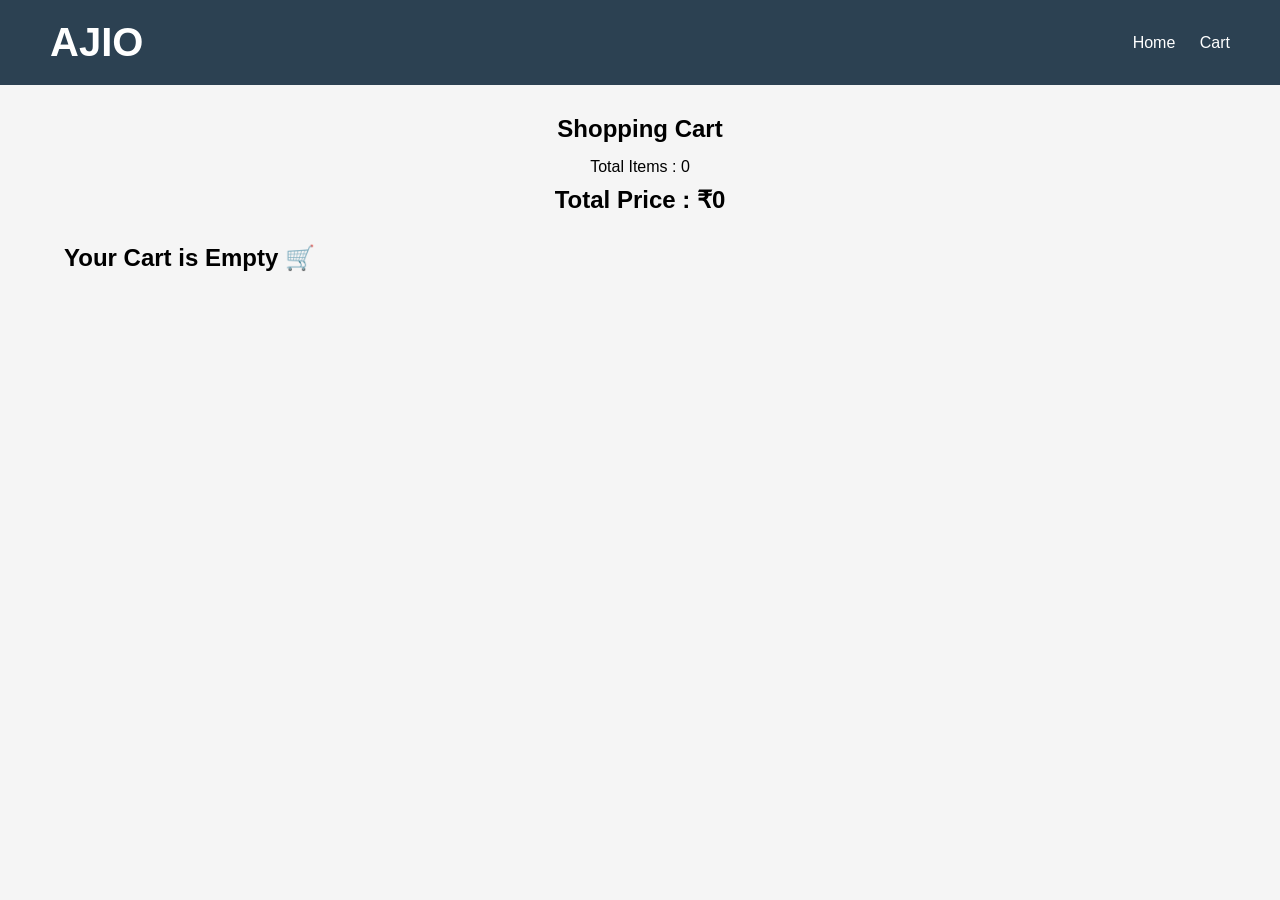
<file: cart.html>
<!DOCTYPE html>
<html lang="en">
<head>
    <meta charset="UTF-8">
    <meta name="viewport" content="width=device-width, initial-scale=1.0">
    <title>AJIO Cart</title>

    <link rel="stylesheet" href="cart.css">
</head>
<body>

    <nav class="cart-navbar">

        <div class="logo">
            AJIO
        </div>

        <div class="nav-links">
            <a href="index.html">Home</a>
            <a href="cart.html">Cart</a>
        </div>

    </nav>

    <section class="cart-header">

        <h1>Shopping Cart</h1>

        <p>
            Total Items :
            <span id="item-count">0</span>
        </p>

        <h2>
            Total Price :
            ₹<span id="cart-total">0</span>
        </h2>

    </section>

    <section id="empty-cart">

        <h2>Your Cart is Empty 🛒</h2>

        <a href="index.html">
            <button>Continue Shopping</button>
        </a>

    </section>

    <section id="cart-container">
            <!-- Here Append All the cart Products  -->
    </section>

    <script src="cart.js"></script>

</body>
</html>
</file>
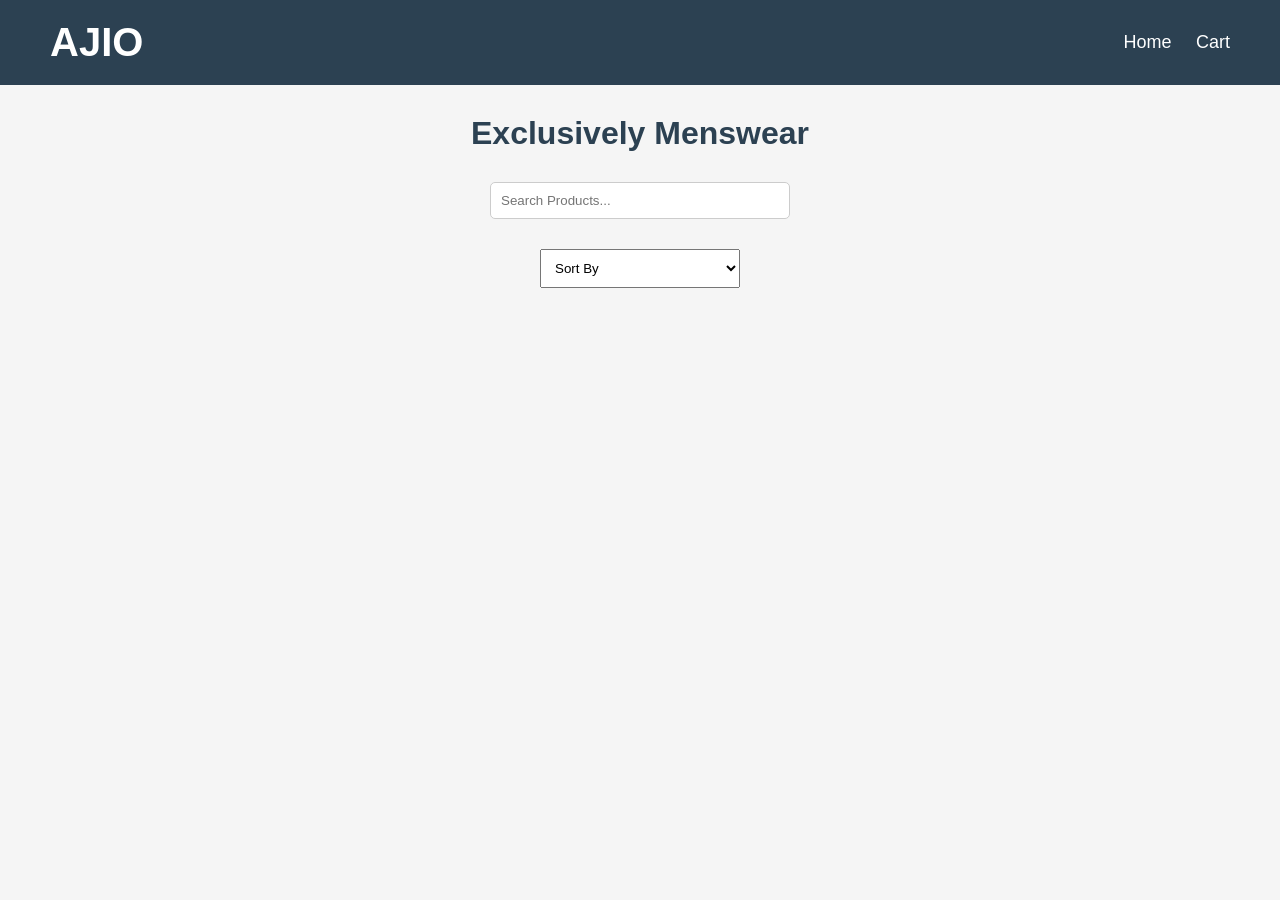
<file: men.html>
<!DOCTYPE html>
<html lang="en">
<head>
    <meta charset="UTF-8">
    <meta http-equiv="X-UA-Compatible" content="IE=edge">
    <meta name="viewport" content="width=device-width, initial-scale=1.0">
    <title>Exclusive Menswear</title>
    <link rel="stylesheet" href="./men.css">
</head>
<body>

    <nav class="navbar">

        <div class="logo">
            AJIO
        </div>
    
        <div>
            <a href="index.html">Home</a>
            <a href="cart.html">Cart</a>
        </div>
    
    </nav>

    <h1 class="title">
        Exclusively Menswear
    </h1>

    <input
        type="text"
        id="search"
        placeholder="Search Products..."
        >

        <select id="sort">
            <option value="">Sort By</option>
            <option value="low">Price: Low to High</option>
            <option value="high">Price: High to Low</option>
        </select>

    <div id="product-container">
        <!-- //here i will append all items -->
        </div>

        
        

        <script src="men.js"></script>
    
</body>
</html>
</file>
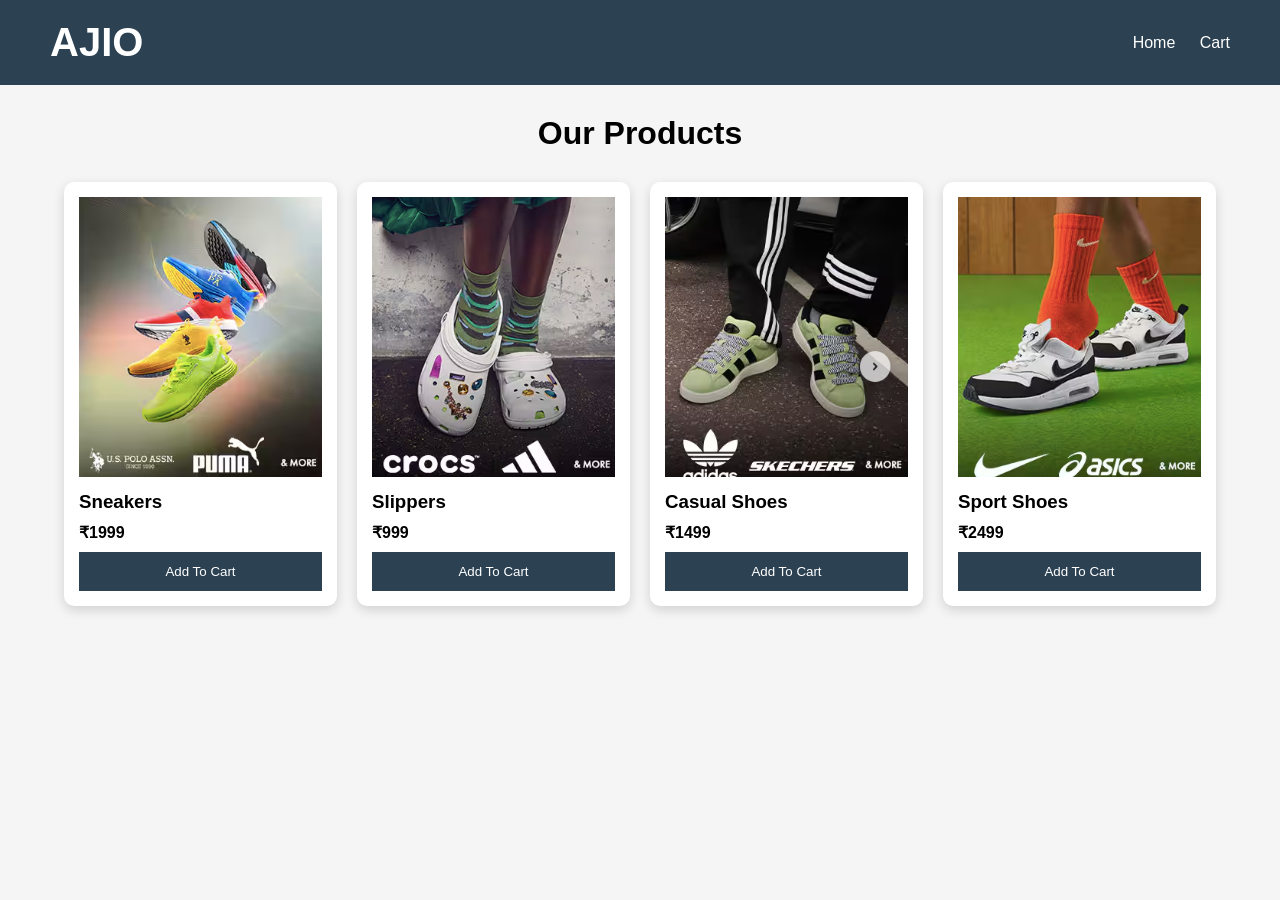
<file: products.html>
<!DOCTYPE html>
<html lang="en">
<head>
<meta charset="UTF-8">
<meta name="viewport" content="width=device-width, initial-scale=1.0">

<title>AJIO Products</title>

<link rel="stylesheet" href="products.css">
</head>
<body>

<nav class="navbar">

    <div class="logo">
        AJIO
    </div>

    <div>
        <a href="index.html">Home</a>
        <a href="cart.html">Cart</a>
    </div>

</nav>

<h1 class="title">
    Our Products
</h1>

<div class="product-container">

    <div class="product-card">

        <img src="./Images/dainty.png">

        <h3>Sneakers</h3>

        <p>₹1999</p>

        <button onclick="addToCart('./Images/dainty.png','Sneakers',1999)">
            Add To Cart
        </button>

    </div>

    <div class="product-card">

        <img src="./Images/dainty2.png">

        <h3>Slippers</h3>

        <p>₹999</p>

        <button onclick="addToCart('./Images/dainty2.png','Slippers',999)">
            Add To Cart
        </button>

    </div>

    <div class="product-card">

        <img src="./Images/dainty3.png">

        <h3>Casual Shoes</h3>

        <p>₹1499</p>

        <button onclick="addToCart('./Images/dainty3.png','Casual Shoes',1499)">
            Add To Cart
        </button>

    </div>

    <div class="product-card">

        <img src="./Images/dainty4.png">

        <h3>Sport Shoes</h3>

        <p>₹2499</p>

        <button onclick="addToCart('./Images/dainty4.png','Sport Shoes',2499)">
            Add To Cart
        </button>

    </div>

</div>

<script src="products.js"></script>

</body>
</html>
</file>
<file: cart.css>
*{
    margin:0;
    padding:0;
    box-sizing:border-box;
    font-family:Arial, sans-serif;
}

body{
    background:#f5f5f5;
}

/* Navbar */

.cart-navbar{
    background:#2c4152;
    color:white;

    padding:20px 50px;

    display:flex;
    justify-content:space-between;
    align-items:center;
}

.logo{
    font-size:40px;
    font-weight:bold;
}

.nav-links a{
    color:white;
    text-decoration:none;
    margin-left:20px;
}

/* Header */

.cart-header{
    text-align:center;
    padding:30px 20px;
}

.cart-header h1{
    margin-bottom:15px;
}

.cart-header p{
    margin-bottom:10px;
}

/* Cart */

#cart-container{
    width:90%;
    margin:auto;

    display:grid;
    grid-template-columns:repeat(auto-fit,minmax(260px,1fr));

    gap:20px;

    padding-bottom:50px;
}

.cart-card{
    background:white;

    border-radius:10px;

    overflow:hidden;

    box-shadow:0 5px 15px rgba(0,0,0,0.15);

    transition:0.3s;
}

.cart-card:hover{
    transform:translateY(-5px);
}

.cart-card img{
    width:100%;
    height:280px;
    object-fit:cover;
}

.card-content{
    padding:15px;
}

.card-content h3{
    margin-bottom:10px;
}

.card-content p{
    margin-bottom:10px;
}

/* Quantity */

.quantity-box{
    display:flex;
    align-items:center;
    gap:10px;

    margin-top:10px;
}

.quantity-box button{
    width:35px;
    height:35px;

    border:none;

    background:#2c4152;
    color:white;

    cursor:pointer;
}

/* Remove */

.remove-btn{
    width:100%;

    margin-top:15px;

    padding:12px;

    border:none;

    background:red;
    color:white;

    cursor:pointer;
}

/* Empty Cart */

#empty-cart{
    display:none;
    text-align:center;
    padding:80px 20px;
}

#empty-cart button{
    margin-top:20px;

    padding:12px 20px;

    border:none;

    background:#2c4152;
    color:white;

    cursor:pointer;
}
</file>
<file: men.css>
*{
    margin: 0;
    padding: 0;
    box-sizing: border-box;
    font-family: Arial, sans-serif;
}

body{
    background: #f5f5f5;
}

/* Navbar */
.navbar{
    background: #2c4152;
    color: white;
    padding: 20px 50px;
    display: flex;
    justify-content: space-between;
    align-items: center;
}

.logo{
    font-size: 40px;
    font-weight: bold;
}

.navbar a{
    color: white;
    text-decoration: none;
    margin-left: 20px;
    font-size: 18px;
}

.navbar a:hover{
    text-decoration: underline;
}

/* Heading */
.title{
    text-align: center;
    margin: 30px 0;
    color: #2c4152;
}

/* Product Grid */
#product-container{
    display: grid;
    grid-template-columns: repeat(4, 1fr);
    gap: 25px;
    padding: 20px 40px;
    margin-top: 50px;
}

/* Product Card */
#product-container > div{
    background: white;
    padding: 15px;
    border-radius: 15px;
    text-align: center;
    box-shadow: rgba(0, 0, 0, 0.15) 0px 3px 8px;
    transition: 0.3s ease;
}

#product-container > div:hover{
    transform: translateY(-5px);
    box-shadow: rgba(0, 0, 0, 0.25) 0px 5px 15px;
}

/* Product Image */
#product-container > div > img{
    width: 100%;
    height: 250px;
    object-fit: cover;
    border-radius: 10px;
}

/* Text */
#product-container h3{
    margin-top: 10px;
    color: #2c4152;
}

#product-container p{
    margin: 8px 0;
    color: #555;
}

#product-container h4{
    margin: 10px 0;
    color: #000;
    font-size: 20px;
}

/* Button */
#product-container > div > button{
    width: 100%;
    padding: 10px;
    background-color: #2c4152;
    color: white;
    border: none;
    border-radius: 5px;
    cursor: pointer;
    margin-top: 10px;
}

#product-container > div > button:hover{
    background-color: #1d2d3a;
}

#search{
    display:block;
    width:300px;
    margin:30px auto;
    margin-top: 10px;

    padding:10px;

    border:1px solid #ccc;
    border-radius:5px;

    outline:none;
}
#sort{
    display:block;
    margin:20px auto;
    padding:10px;
    width:200px;
}

/* Tablet */
@media (max-width: 992px){
    #product-container{
        grid-template-columns: repeat(3, 1fr);
    }
}

/* Mobile */
@media (max-width: 768px){
    #product-container{
        grid-template-columns: repeat(2, 1fr);
    }

    .navbar{
        padding: 15px 20px;
    }

    .logo{
        font-size: 30px;
    }
}



/* Small Mobile */
@media (max-width: 480px){
    #product-container{
        grid-template-columns: 1fr;
    }
}
</file>
<file: products.css>
*{
    margin:0;
    padding:0;
    box-sizing:border-box;
    font-family:Arial;
}

body{
    background:#f5f5f5;
}

.navbar{
    background:#2c4152;
    color:white;
    padding:20px 50px;

    display:flex;
    justify-content:space-between;
    align-items:center;
}

.logo{
    font-size:40px;
    font-weight:bold;
}

.navbar a{
    color:white;
    text-decoration:none;
    margin-left:20px;
}

.title{
    text-align:center;
    margin:30px 0;
}

.product-container{
    width:90%;
    margin:auto;

    display:grid;
    grid-template-columns:repeat(4,1fr);

    gap:20px;
}

.product-card{
    background:white;
    padding:15px;

    border-radius:10px;

    box-shadow:0 4px 12px rgba(0,0,0,0.15);
}

.product-card img{
    width:100%;
    height:280px;
    object-fit:cover;
}

.product-card h3{
    margin-top:10px;
}

.product-card p{
    margin:10px 0;
    font-weight:bold;
}

.product-card button{
    width:100%;
    padding:12px;

    border:none;

    background:#2c4152;
    color:white;

    cursor:pointer;
}
</file>
